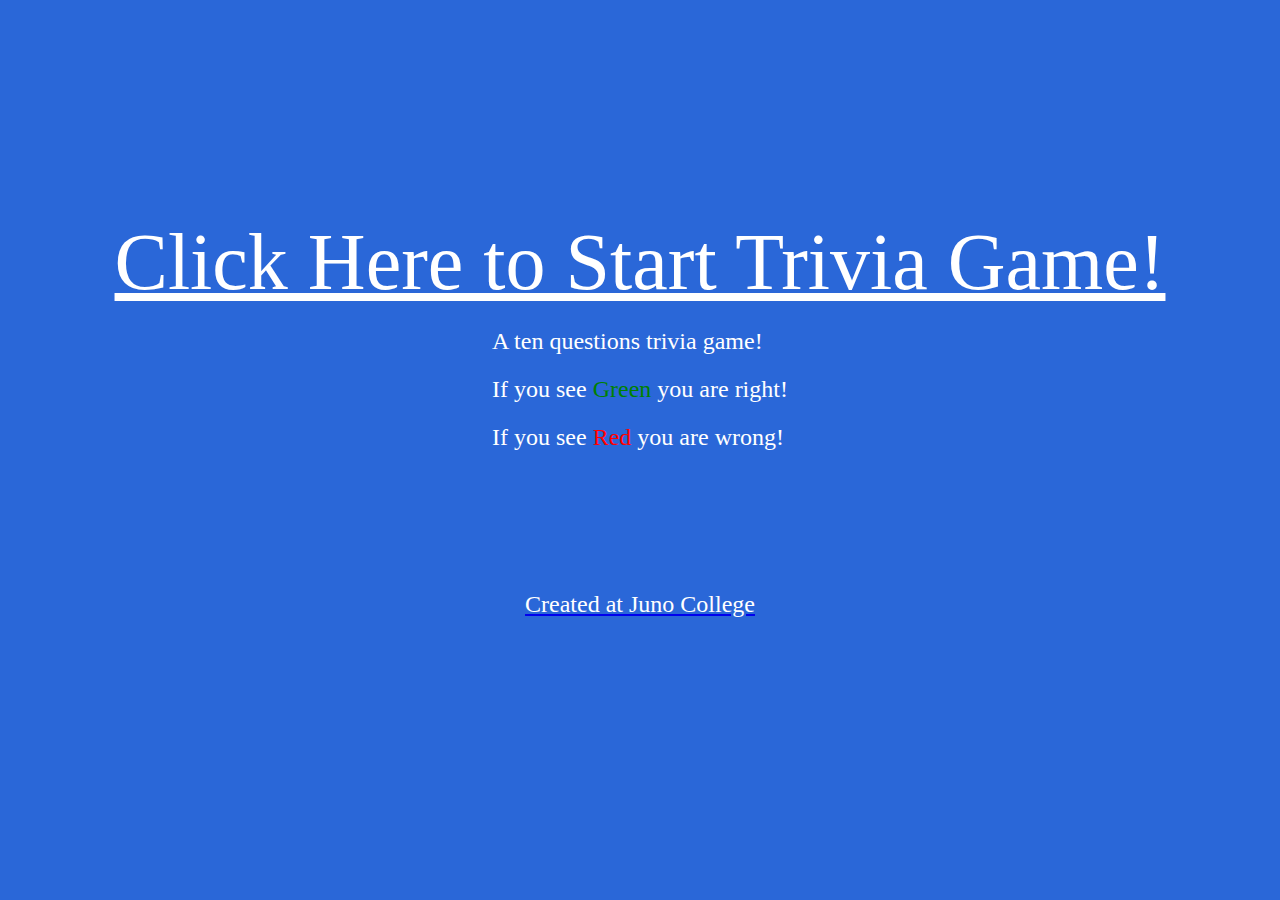
<file: index.html>
<!DOCTYPE html>
<html lang="en">
<head>
    <meta charset="UTF-8">
    <meta http-equiv="X-UA-Compatible" content="IE=edge">
    <meta name="viewport" content="width=device-width, initial-scale=1.0">
    <title>Project 2 Homepage!</title>
    <link rel="stylesheet" href="styles.css">
</head>
<body>
    <div class = "flexContainer">
        <a href="./game.html" class="startGameButton">Click Here to Start Trivia Game!</a>
        <div class = instructions>
            <p>A ten questions trivia game!</p>
            <p>If you see <span class="greenSpan">Green</span> you are right!</p>
            <p>If you see <span class ="redSpan">Red</span> you are wrong!</p>
        </div>
        <div class="projectFooter">
            <a href="https://junocollege.com/"><p>Created at Juno College</p></a>
        </div>
    </div>
</body>
</html>
</file>
<file: styles.css>
html{line-height:1.15;-ms-text-size-adjust:100%;-webkit-text-size-adjust:100%}body{margin:0}article,aside,footer,header,nav,section{display:block}h1{font-size:2em;margin:.67em 0}figcaption,figure,main{display:block}figure{margin:1em 40px}hr{box-sizing:content-box;height:0;overflow:visible}pre{font-family:monospace,monospace;font-size:1em}a{background-color:transparent;-webkit-text-decoration-skip:objects}abbr[title]{border-bottom:none;text-decoration:underline;text-decoration:underline dotted}b,strong{font-weight:inherit}b,strong{font-weight:bolder}code,kbd,samp{font-family:monospace,monospace;font-size:1em}dfn{font-style:italic}mark{background-color:#ff0;color:#000}small{font-size:80%}sub,sup{font-size:75%;line-height:0;position:relative;vertical-align:baseline}sub{bottom:-.25em}sup{top:-.5em}audio,video{display:inline-block}audio:not([controls]){display:none;height:0}img{border-style:none}svg:not(:root){overflow:hidden}button,input,optgroup,select,textarea{font-family:sans-serif;font-size:100%;line-height:1.15;margin:0}button,input{overflow:visible}button,select{text-transform:none}button,html [type=button],[type=reset],[type=submit]{-webkit-appearance:button}button::-moz-focus-inner,[type=button]::-moz-focus-inner,[type=reset]::-moz-focus-inner,[type=submit]::-moz-focus-inner{border-style:none;padding:0}button:-moz-focusring,[type=button]:-moz-focusring,[type=reset]:-moz-focusring,[type=submit]:-moz-focusring{outline:1px dotted ButtonText}fieldset{padding:.35em .75em .625em}legend{box-sizing:border-box;color:inherit;display:table;max-width:100%;padding:0;white-space:normal}progress{display:inline-block;vertical-align:baseline}textarea{overflow:auto}[type=checkbox],[type=radio]{box-sizing:border-box;padding:0}[type=number]::-webkit-inner-spin-button,[type=number]::-webkit-outer-spin-button{height:auto}[type=search]{-webkit-appearance:textfield;outline-offset:-2px}[type=search]::-webkit-search-cancel-button,[type=search]::-webkit-search-decoration{-webkit-appearance:none}::-webkit-file-upload-button{-webkit-appearance:button;font:inherit}details,menu{display:block}summary{display:list-item}canvas{display:inline-block}template{display:none}[hidden]{display:none}

html { box-sizing: border-box;}


*, *:before, *:after {box-sizing: inherit}

.sr-only { position: absolute; width: 1px; height: 1px; margin: -1px; border: 0; padding: 0; white-space: nowrap; clip-path: inset(100%); clip: rect(0 0 0 0); overflow: hidden;}

*, *::before, *::after {
    box-sizing: border-box;
    font-family: 'Lora', serif;
}

:root {

}
body {
    padding: 0;
    margin: 0;
    display: flex;
    width: 100vw;
    height: 95vh;
    align-items: center;
    justify-content: center;
    background-color: rgb(42, 103, 216);
}

body.correct {
    background-color: green;
}

body.wrong {
    background-color: red;
}

.container {
    width: 800px;
    max-width: 80%;
    background-color: white;
    border-radius: 5px;
    padding: 10px;
    box-shadow: 0 0 10px 2px;

}

.btnGrid {
    display: grid;
    grid-template-columns: repeat(2, auto);
    gap: 10px;
    margin: 20px 0;
}

.btn {
    color:  white;
    border: 1px solid  white;
    background-color:  rgb(36, 90, 190);
    border-radius: 5px;
    padding: 5px 10px;
    outline: none;
}
.btn:hover {
    border-color: black;
}


.startGameButton {
    font-size: 5rem;
    color: white;
}

p {
    margin: 0;
    padding: 0;
    color: white;
}

 
p {
    font-size: 1.5rem;
    margin: 20px;
}

.greenSpan {
    color: green;
}

.redSpan {
    color: red;
}

.flexContainer {
    display: flex;
    flex-direction: column;
    align-items: center;
}

.projectFooter {
    margin-top: 100px;
}

@media (max-width: 500px){
    .btnGrid {
    display: flex;
    flex-direction: column;
    }
}
</file>
